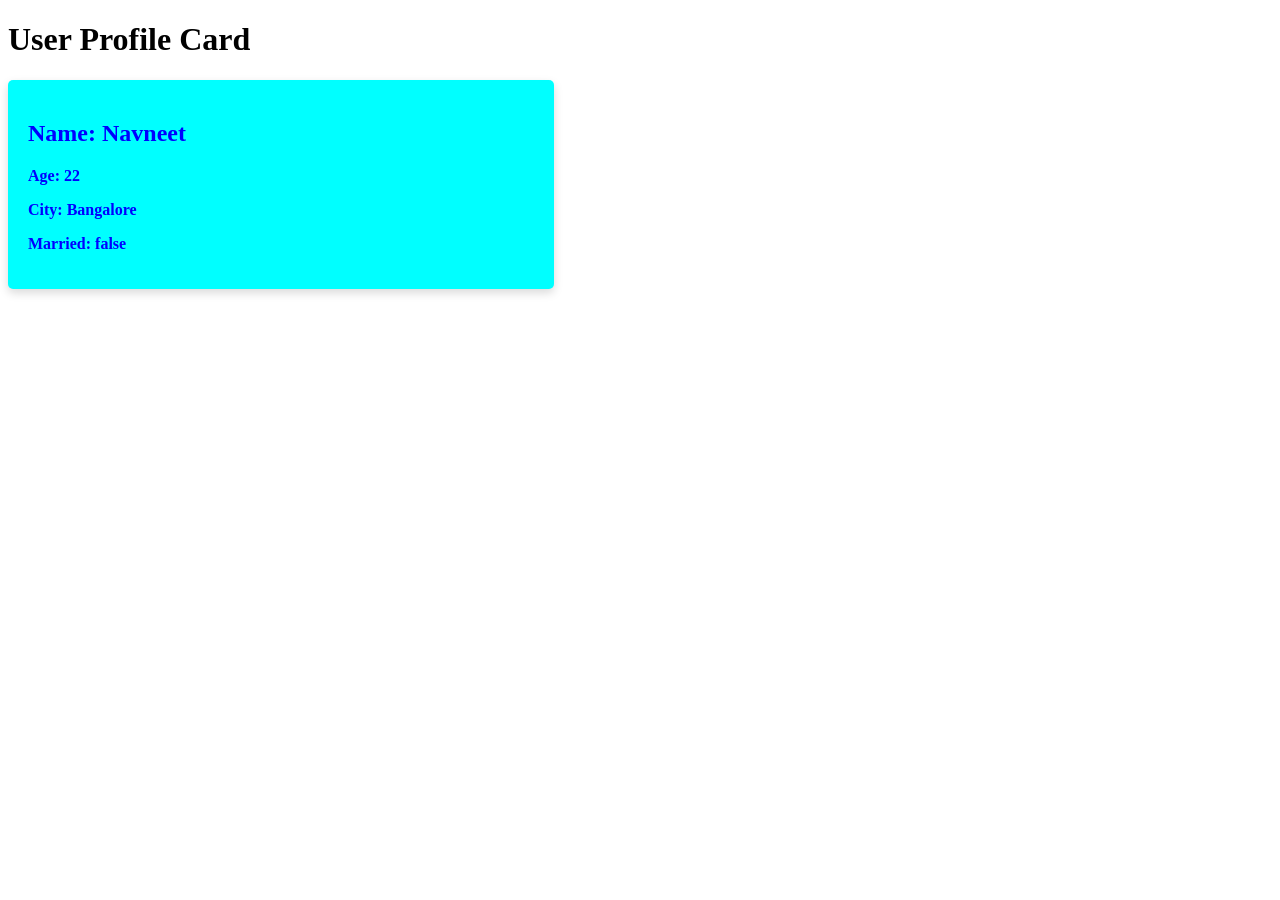
<file: Datatype/index.html>
<!doctype html>
<html lang="en">
  <head>
    <meta charset="UTF-8" />
    <meta name="viewport" content="width=device-width, initial-scale=1.0" />
    <title>Document</title>
    <link rel="stylesheet" href="style.css" />
  </head>
  <body>
    <h1>User Profile Card</h1>
    <div id="profile"></div>
    <script src="userprofile.js"></script>
  </body>
</html>
</file>
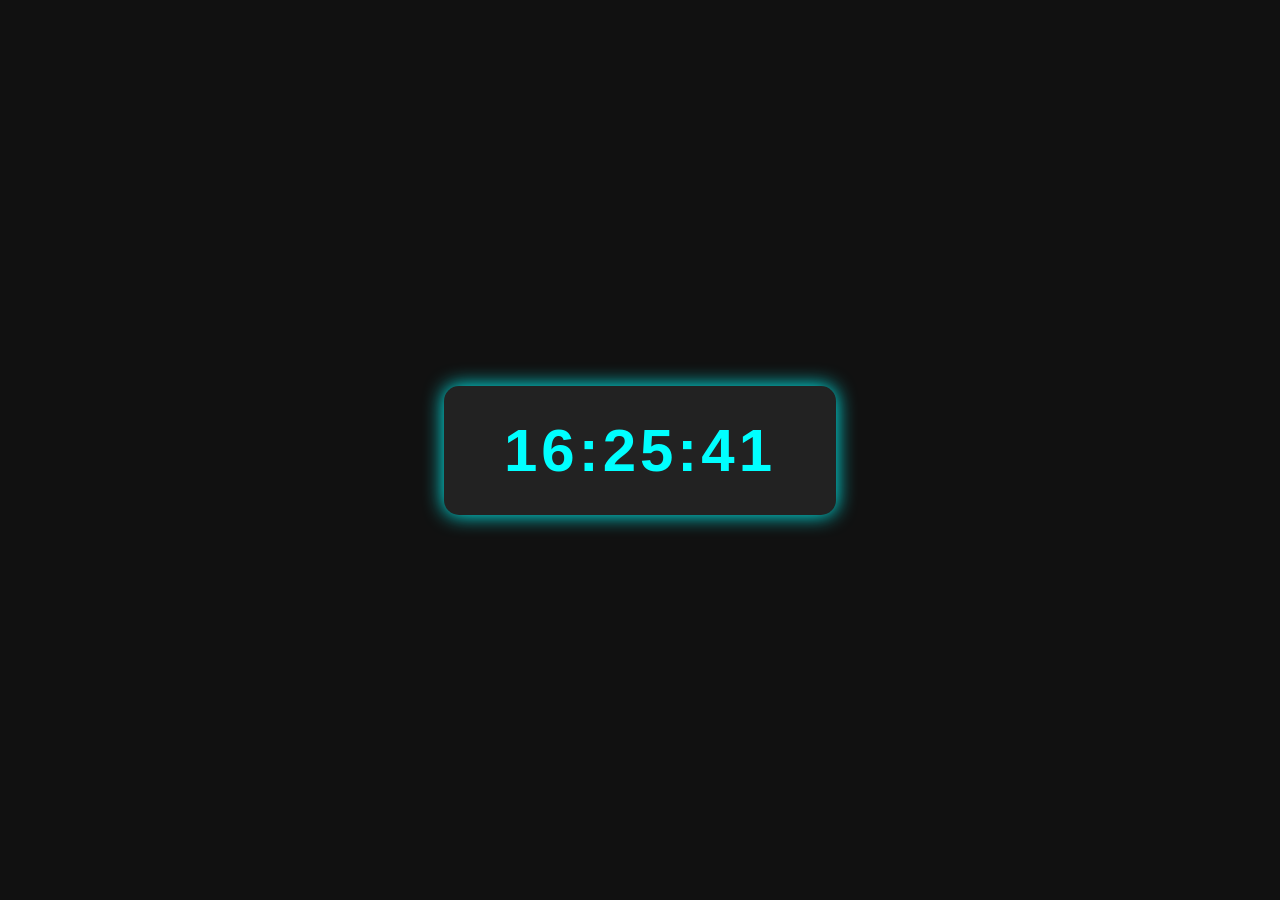
<file: Date/index.html>
<!doctype html>
<html lang="en">
  <head>
    <meta charset="UTF-8" />
    <meta name="viewport" content="width=device-width, initial-scale=1.0" />
    <title>Digital Clock</title>
    <link rel="stylesheet" href="style.css" />
  </head>
  <body>
    <div class="clock">
      <h1 id="time">00:00:00</h1>
    </div>
   
    <script src="clock.js"></script>
  </body>
</html>
</file>
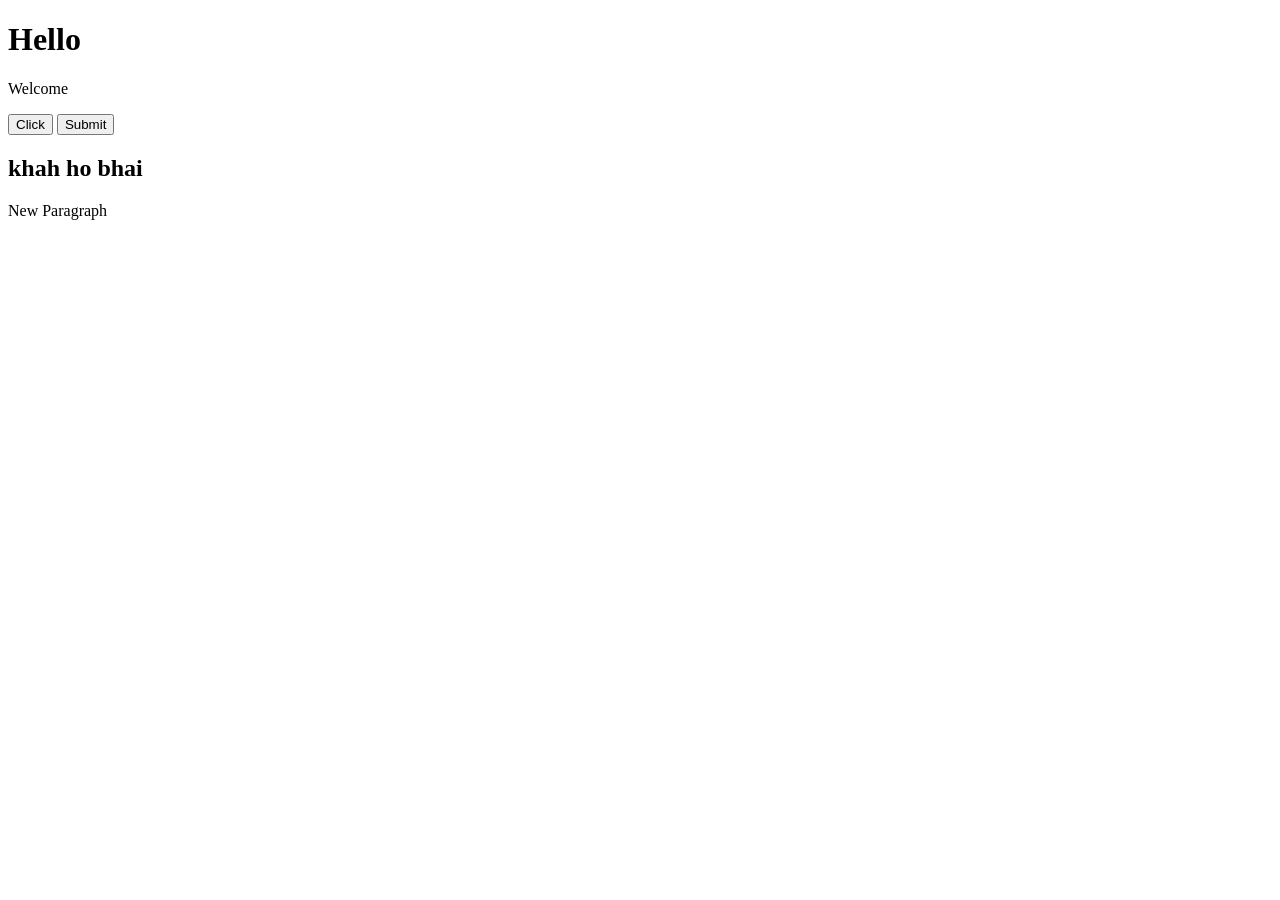
<file: Dom/index.html>
<!doctype html>
<html lang="en">
  <head>
    <meta charset="UTF-8" />
    <meta name="viewport" content="width=device-width, initial-scale=1.0" />
    <title>Document</title>
  </head>
  <body>
    <h1 id="title">Hello</h1>
    <p class="para">Welcome</p>
    <button>Click</button>
    <button>Submit</button>
    <h2 id="heading">khah ho bhai</h2>
    <!-- JAVASCRIPT -->
    <script>
      const heading = document.getElementById("title");

      console.log(heading);

      const para = document.getElementsByClassName("para");

      console.log(para);

      const btn = document.querySelector("button");
      console.log(btn);

      const btn1 = document.querySelectorAll("button");
      console.log(btn1);

      const inputText = document.getElementById("inputText");

      const p = document.createElement("p");

      p.innerText = "New Paragraph";

      document.body.appendChild(p);
    </script>
  </body>
</html>
</file>
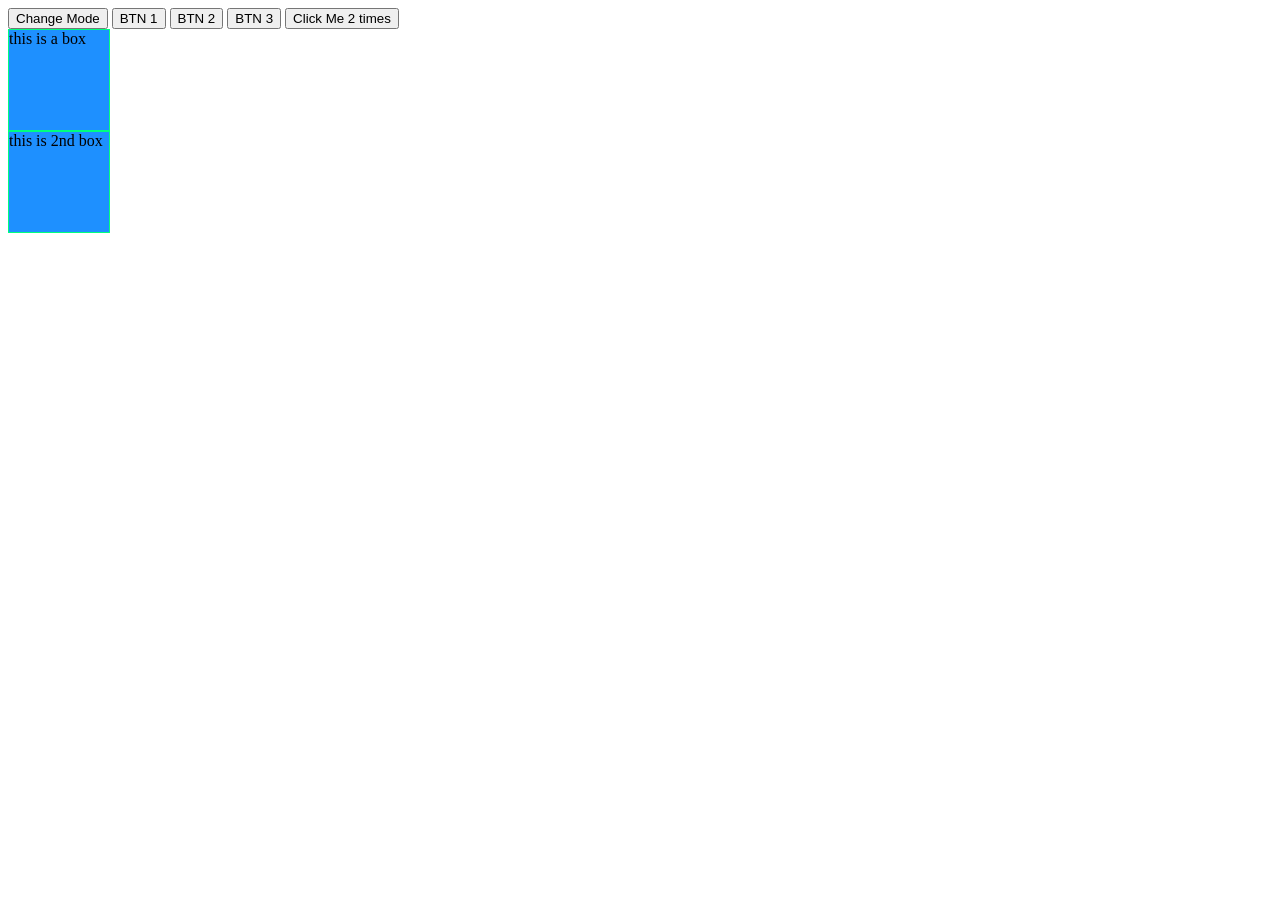
<file: Events/index.html>
<!doctype html>
<html lang="en">
  <head>
    <meta charset="UTF-8" />
    <meta name="viewport" content="width=device-width, initial-scale=1.0" />
    <title>Document</title>
    <style>
      div {
        height: 100px;
        width: 100px;
        background-color: dodgerblue;
        border: 1px solid springgreen;
      }
    </style>
  </head>
  <body>
    <button id="mode">Change Mode</button>
    <button id="btn1">BTN 1</button>
    <button id="btn2">BTN 2</button>
    <button id="mybtn">BTN 3</button>
    <button ondblclick="console.log('button was clicked 2X times')">
      Click Me 2 times
    </button>

    <div>this is a box</div>
    <div id="div2">this is 2nd box</div>
    <script src="script.js"></script>
  </body>
</html>
</file>
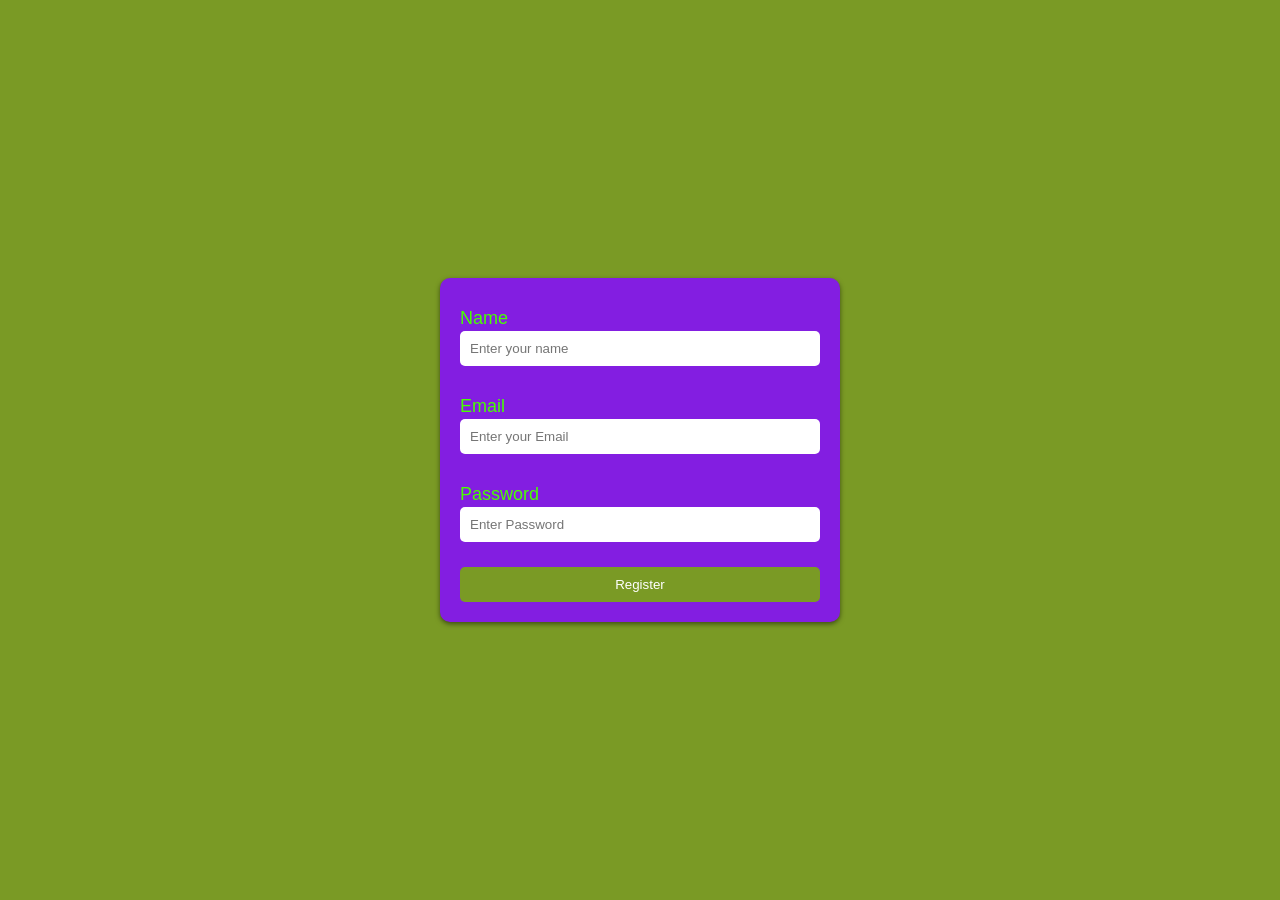
<file: forms/index.html>
<!doctype html>
<html lang="en">
  <head>
    <meta charset="UTF-8" />
    <meta name="viewport" content="width=device-width, initial-scale=1.0" />
    <title>Document</title>
    <style>
      * {
        margin: 0;
        padding: 0;
        box-sizing: border-box;
        font-family: Arial, Helvetica, sans-serif;
      }
      body {
        background-color: rgb(122, 154, 37);
        display: flex;
        justify-content: center;
        align-items: center;
        height: 100vh;
      }
      .container {
        width: 400px;
        background-color: rgb(131, 30, 225);
        padding: 20px;
        border-radius: 10px;
        box-shadow: 0 2px 5px rgba(0, 0, 0, 0.5);
      }

      label {
        display: block;
        margin-top: 10px;
        color: rgb(72, 255, 0);
        font-size: large;
        margin-bottom: 2px;
      }
      input {
        width: 100%;
        padding: 10px;
        margin-bottom: 20px;
        border: none;
        border-radius: 5px;
      }

      button {
        width: 100%;
        padding: 10px;
        border-radius: 5px;
        border: none;
        cursor: pointer;
        background-color: rgb(122, 154, 37);
        color: white;
      }
      button:hover {
        background-color: rgb(158, 207, 21);
      }

      small {
        color: red;
        display: block;
        margin-top: 5px;
      }

      .error {
        border: 2px solid red;
      }

      .success {
        border: 2px solid green;
      }
    </style>
  </head>
  <body>
    <div class="container">
      <form id="myFrom">
        <label>Name</label>
        <input type="text" id="name" placeholder="Enter your name" />
        <small id="nameError"></small>
        <!--  -->
        <label>Email</label>
        <input type="email" id="email" placeholder="Enter your Email" />
        <small id="emailError"></small>
        <!--  -->
        <label>Password</label>
        <input type="password" id="password" placeholder="Enter Password" />
        <small id="passwordError"></small>

        <button type="submit">Register</button>
      </form>
    </div>

    <script src="index.js"></script>
  </body>
</html>
</file>
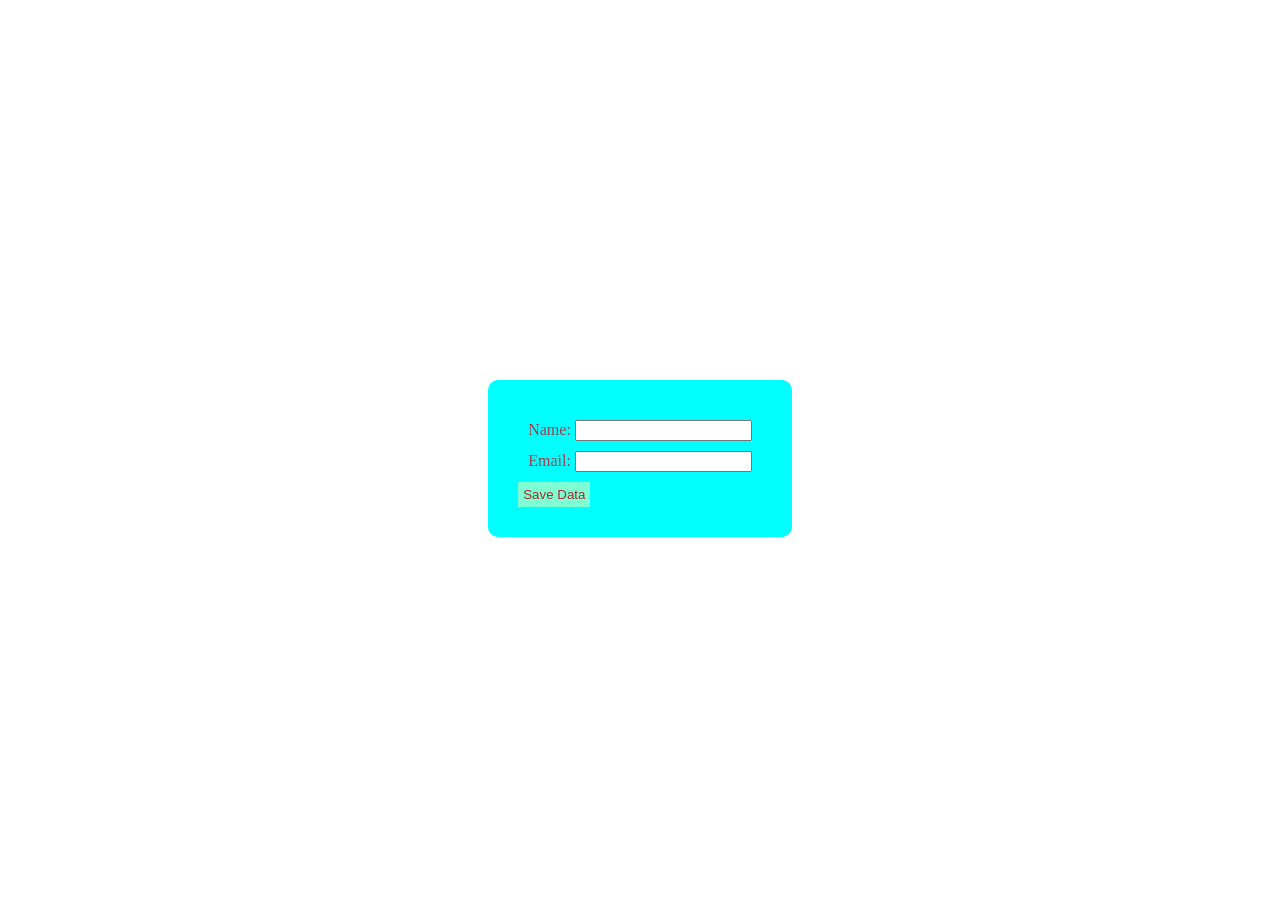
<file: LocalStorage/index.html>
<!doctype html>
<html lang="en">
  <head>
    <meta charset="UTF-8" />
    <meta name="viewport" content="width=device-width, initial-scale=1.0" />
    <title>Document</title>
    <style>
      body {
        display: flex;
        justify-content: center;
        align-items: center;
        height: 100vh;
      }

      form {
        background-color: aqua;
        padding: 30px;
        color: rgb(156, 63, 78);
        border-radius: 10px;
      }

      div {
        margin: 10px;
      }

      button {
        background-color: aquamarine;
        border: none;
        padding: 5px;
        color: brown;
      }
    </style>
  </head>
  <body>
    <form id="userForm">
      <div>
        <label for="username">Name:</label>
        <input type="text" name="" id="username" />
      </div>
      <div>
        <label for="useremail">Email:</label>
        <input type="email" name="" id="useremail" />
      </div>
      <button type="submit">Save Data</button>
    </form>

    <script src="script.js"></script>
  </body>
</html>
</file>
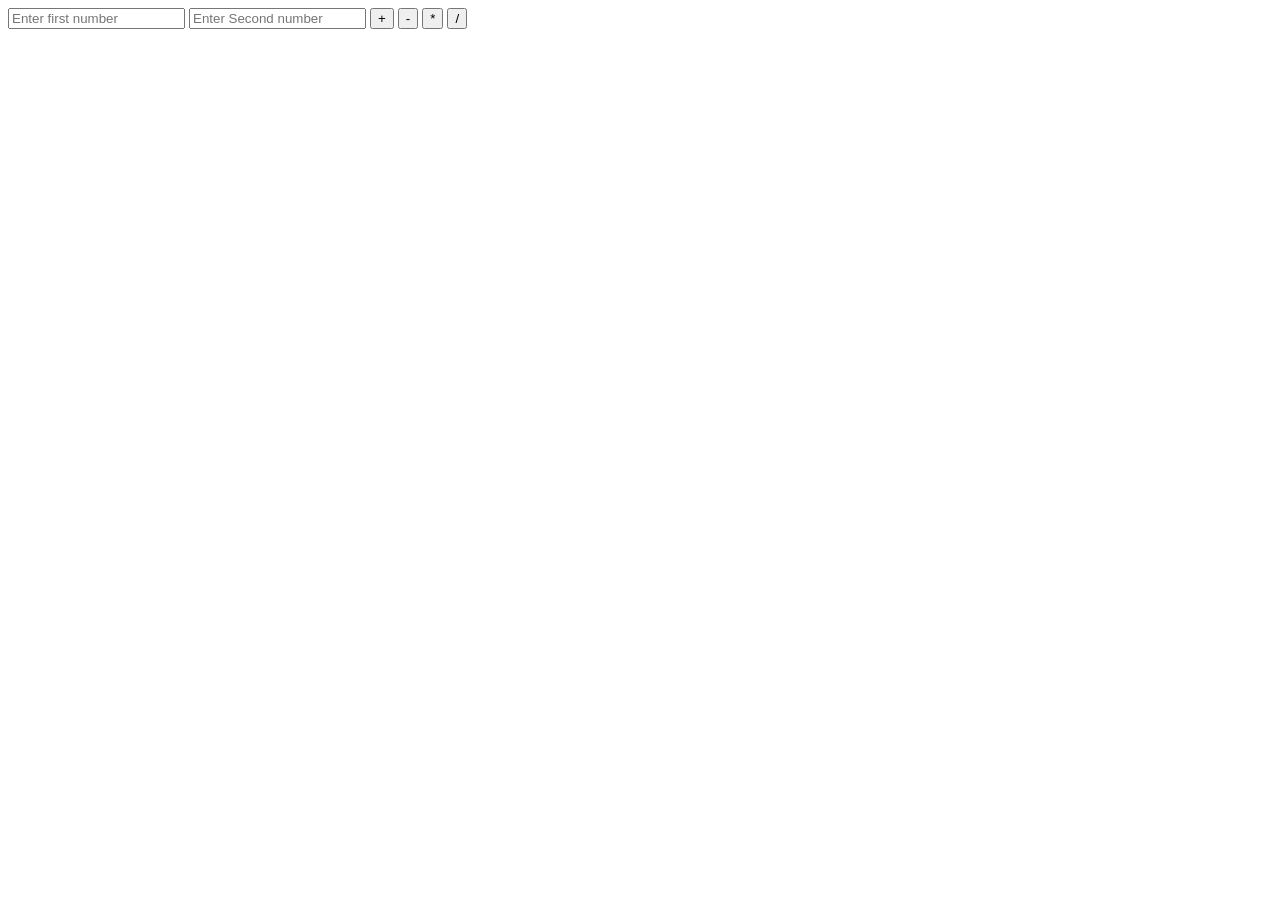
<file: Operator/index.html>
<!doctype html>
<html lang="en">
  <head>
    <meta charset="UTF-8" />
    <meta name="viewport" content="width=device-width, initial-scale=1.0" />
    <title>Document</title>
  </head>
  <body>
    <input id="num1" placeholder="Enter first number" />
    <input id="num2" placeholder="Enter Second number" />

    <button onclick="calculate('+')">+</button>
    <button onclick="calculate('-')">-</button>
    <button onclick="calculate('*')">*</button>
    <button onclick="calculate('/')">/</button>

    <h3 id="result"></h3>
    <script src="script.js"></script>
  </body>
</html>
</file>
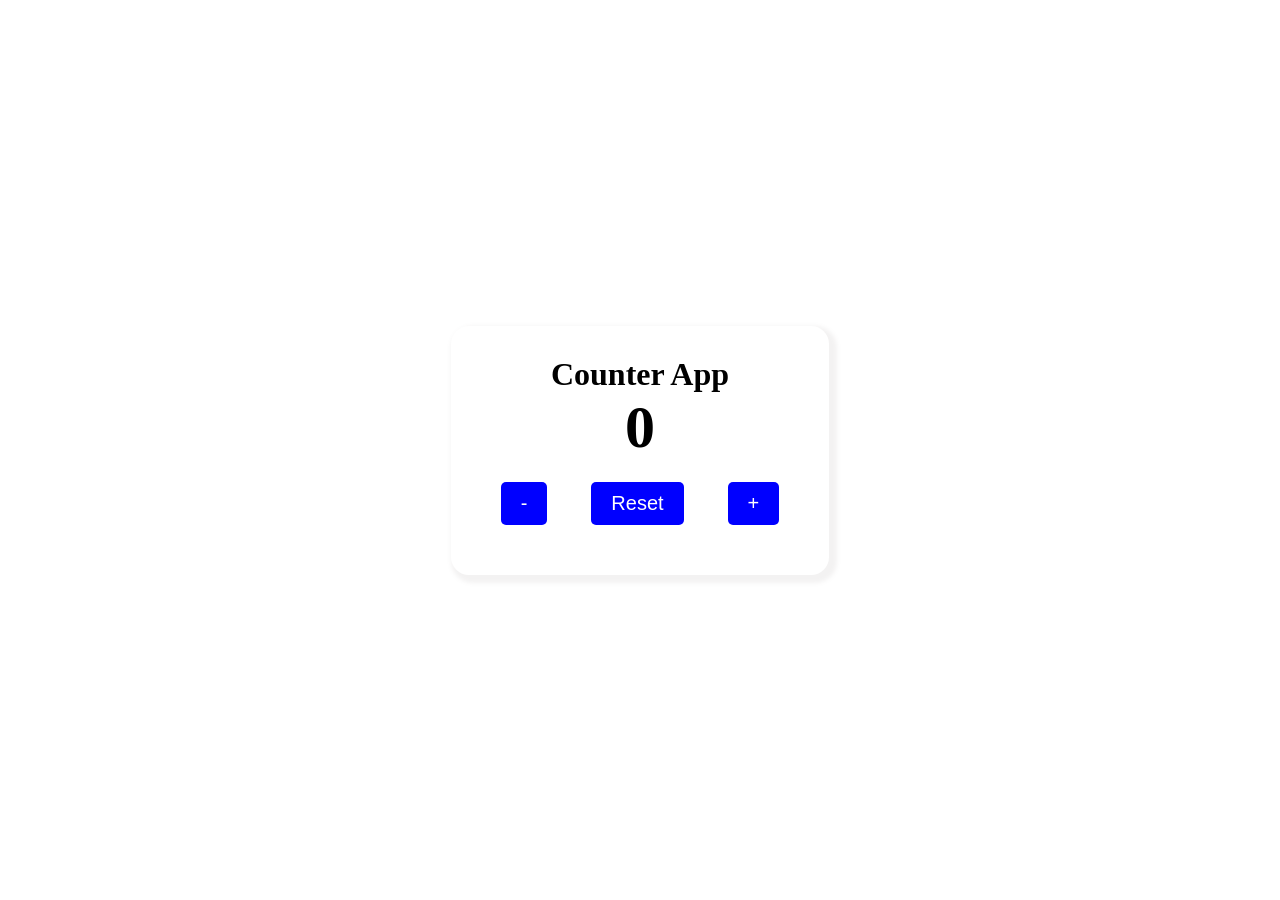
<file: Scope/index.html>
<!doctype html>
<html lang="en">
  <head>
    <meta charset="UTF-8" />
    <meta name="viewport" content="width=device-width, initial-scale=1.0" />
    <link rel="stylesheet" href="style.css" />
    <title>Counter App</title>
  </head>
  <body>
    <div class="container">
      <h1>Counter App</h1>

      <h2 id="count">0</h2>

      <div class="buttons">
        <button onclick="decrease()">-</button>
        <button onclick="reset()">Reset</button>
        <button onclick="increase()">+</button>
      </div>
    </div>
    <script src="index.js"></script>
  </body>
</html>
</file>
<file: Datatype/style.css>
div {
  background-color: aqua;
  padding: 20px;
  width: 40%;
  color: blue;
  border-radius: 5px;
  font-weight: 600;
  font-family: "Times New Roman", Times, serif;
  box-shadow: 0px 4px 10px rgba(0, 0, 0, 0.15);
  transition: transform 0.2s ease;
}

div:hover {
  transform: translate(5px, -5px);
}
</file>
<file: Date/style.css>
* {
  margin: 0;
  padding: 0;
  box-sizing: border-box;
}

body {
  display: flex;
  justify-content: center;
  align-items: center;
  height: 100vh;
  background: #111;
  font-family: Arial, sans-serif;
}

.clock {
  background: #222;
  padding: 30px 60px;
  border-radius: 15px;
  box-shadow: 0 0 20px cyan;
}

#time {
  color: cyan;
  font-size: 60px;
  letter-spacing: 4px;
}
</file>
<file: Scope/style.css>
* {
  margin: 0;
  padding: 0;
  box-sizing: border-box;
}

body {
  display: flex;
  justify-content: center;
  align-items: center;
  height: 100vh;
}

h2 {
  font-size: 60px;
}
.container {
  background: white;
  padding: 30px;
  border-radius: 18px;
  text-align: center;
  box-shadow: 4px 4px 4px 4px rgb(137, 130, 130, 0.1);
  transition: 0.4 ease;
}
.container:hover {
  transform: translate(-1px, -1px);
}

button {
  margin: 20px;
  padding: 10px 20px;
  background-color: blue;
  border: none;
  border-radius: 5px;
  color: white;
  font-family: 600;
  font-size: 20px;
}

button:hover {
  background-color: rgb(54, 54, 108);
  color: aquamarine;
}
</file>
